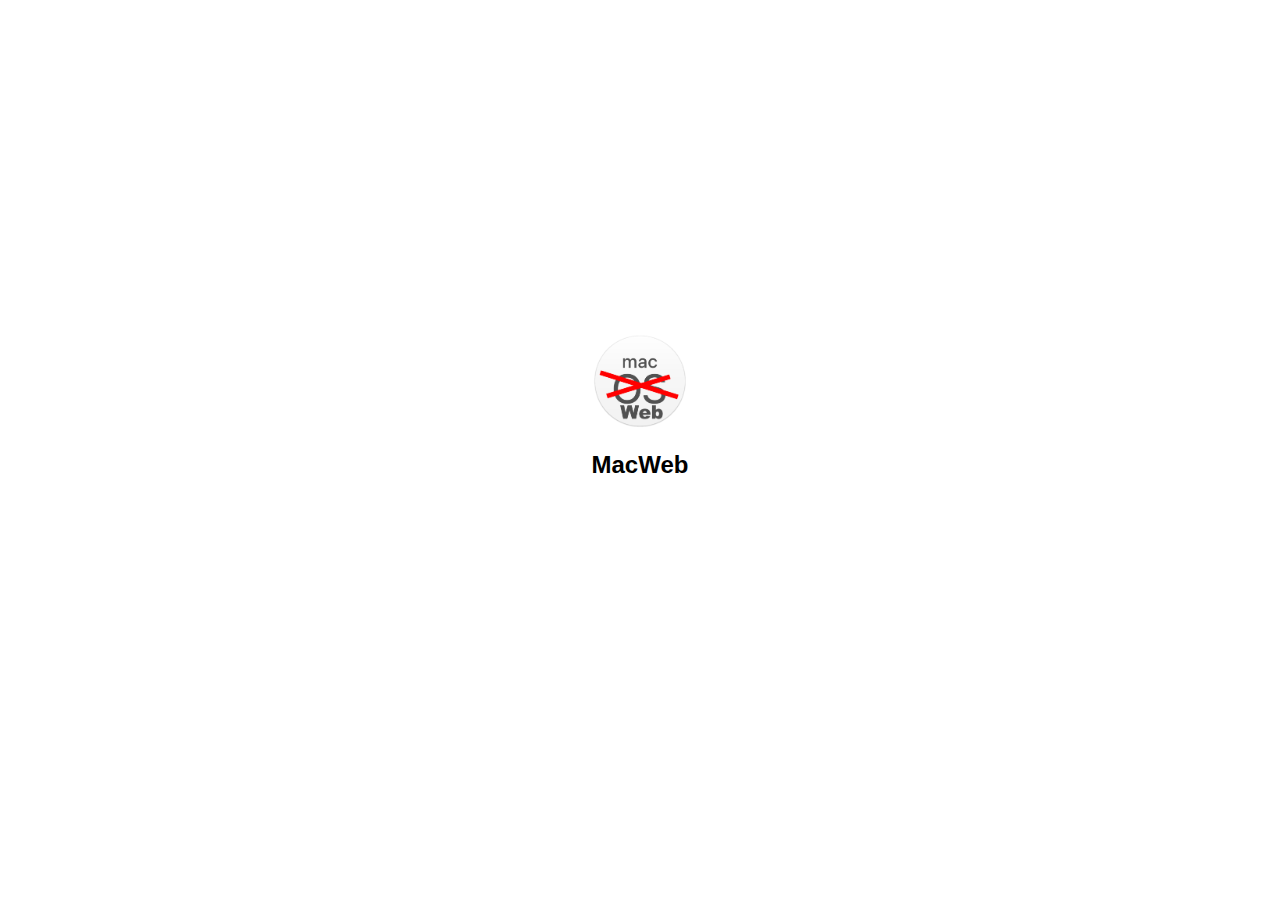
<file: index.html>
<!DOCTYPE html>
<html lang="fr">
<head>
    <meta charset="UTF-8">
    <meta name="viewport" content="width=device-width, initial-scale=1.0">
    <title>macOS Login</title>
    <link rel="stylesheet" href="styles.css">
</head>
<body>
    <div class="background">
        <div class="login-window">
            <div class="title-bar">

            </div>
            <div class="content">
                <div class="profile-picture"></div>
                <div class="title">MacWeb</div>
                <form action="Finder/finder.html" method="post">
                    <div class="input-field">
                        <input type="password" id="password" name="password" placeholder="Password">
                    </div>
                    <input type="submit" value="Login" class="button">
                </form>
            </div>
        </div>
    </div>
</body>
</html>
</file>
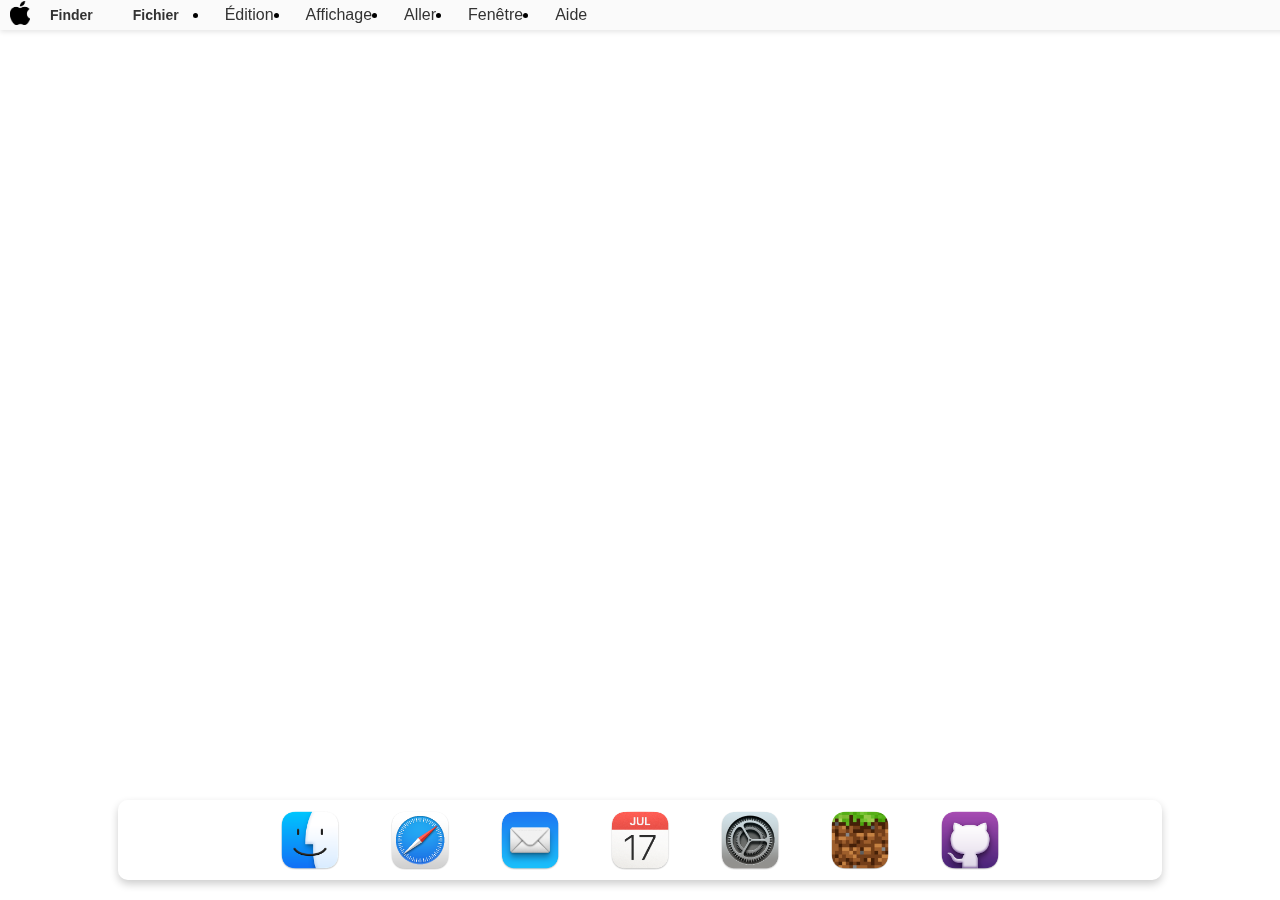
<file: Finder/finder.html>
<!DOCTYPE html>
<html lang="fr">
<head>
    <meta charset="UTF-8">
    <meta name="viewport" content="width=device-width, initial-scale=1.0">
    <title>macOS Desktop</title>
    <link rel="stylesheet" href="finder.css">
    <link rel="stylesheet" href="windwos.css">
    <script src="settings.js"></script>
    <link rel="stylesheet" href="settings.css">
    <link rel="stylesheet" href="gestion.css">

</head>

<body>
    <div class="top-bar">
        <div class="apple-menu">
            <img src="../img/logoappel.png" alt="Apple Logo" class="logo">
            <div class="apple-dropdown">
                <a href="#">About This Mac</a>
                <div class="divider"></div>
                <a href="#">System Preferences</a>
                <a href="#">App Store</a>
                <div class="divider"></div>
                <a href="#">Recent Items</a>
                <div class="divider"></div>
                <a href="#">Force Quit</a>
                <div class="divider"></div>
                <a href="#">Sleep</a>
                <a href="#">Restart</a>
                <a href="#">Shut Down</a>
                <div class="divider"></div>
                <a href="#">Lock Screen</a>
                <a href="../index.html">Log Out User</a>
            </div>
        </div>
        <div class="menu">
            <ul>
                <li class="dropdown">
                    <a href="#" class="dropbtn">Finder</a>
                    <div class="dropdown-content">
                        <a href="#">À propos de ce Mac</a>
                        <a href="#">Préférences Système...</a>
                        <a href="#">App Store...</a>
                        <div class="divider"></div>
                        <a href="#">Récents</a>
                        <a href="#" onclick="openFileManager()">Documents</a>
                        <a href="#">Téléchargements</a>
                        <a href="#">Applications</a>
                        <a href="#">Bureau</a>
                        <div class="divider"></div>
                        <a href="#">Forcer à quitter...</a>
                    </div>
                </li>
                <li class="dropdown">
                    <a href="#" class="dropbtn">Fichier</a>
                    <div class="dropdown-content">
                        <a href="#">Nouvelle fenêtre Finder</a>
                        <a href="#">Nouvel onglet Finder</a>
                        <a href="#" onclick="openFileManager()">Ouvrir</a>
                        <div class="divider"></div>
                        <a href="#">Fermer la fenêtre</a>
                    </div>
                </li>
                
                    </div>
                </li>
                <li class="dropdown">
                    <a href="#" class="dropbtn">Édition</a>
                    <div class="dropdown-content">
                        <a href="#">Annuler</a>
                        <a href="#">Rétablir</a>
                        <div class="divider"></div>
                        <a href="#">Couper</a>
                        <a href="#">Copier</a>
                        <a href="#">Coller</a>
                    </div>
                </li>
                <li class="dropdown">
                    <a href="#" class="dropbtn">Affichage</a>
                    <div class="dropdown-content">
                        <a href="#">Personnaliser la barre d’outils...</a>
                        <a href="#">Afficher les options de présentation</a>
                        <a href="#">Afficher la barre de chemin d’accès</a>
                        <a href="#">Afficher la barre d’état</a>
                    </div>
                </li>
                <li class="dropdown">
                    <a href="#" class="dropbtn">Aller</a>
                    <div class="dropdown-content">
                        <a href="#">Page d'accueil</a>
                        <a href="#">Documents</a>
                        <a href="#">Téléchargements</a>
                        <a href="#">Applications</a>
                        <a href="#">Bureau</a>
                    </div>
                </li>
                <li class="dropdown">
                    <a href="#" class="dropbtn">Fenêtre</a>
                    <div class="dropdown-content">
                        <a href="#">Réduire</a>
                        <a href="#">Zoom</a>
                        <a href="#">Tout ramener au front</a>
                    </div>
                </li>
                <li class="dropdown">
                    <a href="#" class="dropbtn">Aide</a>
                    <div class="dropdown-content">
                        <a href="#">Aide Mac</a>
                        <a href="#">Aide Finder</a>
                    </div>
                </li>
            </ul>
        </div>
    </div>


    <div class="dock">
        <div class="dock-icons">
            <img src="../img/finder.png" alt="Finder">
            <img src="../img/safarie.png" alt="Safari">
            <img src="../img/mail.png" alt="Mail">
            <img src="../img/calendier.png" alt="Calendar">
            <img src="../img/settings.png" alt="Settings" onclick="openSettingsWindow()">
            <img src="../img/mancraft.png" alt="Minecraft">
            <img src="../img/github.png" alt="github" onclick="redirectToGitHub()">

            <script>
                function redirectToGitHub() {
                    // Redirection vers la page GitHub
                    window.location.href = "https://github.com/SahranREAL";
                }
            </script>
            
            <!-- Ajoutez d'autres icônes du dock ici -->
        </div>
    </div>





<!-- Fenêtre simulant Safari sans connexion Internet -->
<div class="window" id="safari-window">
    <div class="window-header">
        <span class="close-button" onclick="closeWindow('safari-window')"></span>
        <span class="fullscreen-button" onclick="toggleFullscreen('safari-window')">
            <img src="../img/full.png" alt="Fullscreen" class="fullscreen-icon">
        </span>
        <span class="window-title">Safari</span>
    </div>
    <div class="window-content">
        <h1>Impossible d'établir une connexion Internet.</h1>
        <p>Veuillez vérifier votre connexion et réessayer.</p>
    </div>
</div>


<!-- Fenêtre Minecraft -->
<div class="window" id="minecraft-window">
    <div class="window-header">
        <span class="close-button" onclick="closeWindow('minecraft-window')"></span>
        <span class="fullscreen-button" onclick="toggleFullscreen('minecraft-window')">
            <img src="../img/full.png" alt="Fullscreen">
        </span>
        <span class="window-title">Minecraft</span>
    </div>
    <div class="window-content">
        <!-- Ajoutez une iframe pour charger le jeu Minecraft -->
        <iframe src="https://eaglercraft.com/mc/1.8.8/" frameborder="0" width="100%" height="100%"></iframe>
    </div>
</div>













<!-- Fenêtre des paramètres -->
<div class="window" id="settings-window">
    <div class="window-header">
        <img src="../img/close.png" alt="Image de croix" class="cross-image" onclick="closeWindow('settings-window')">
        <span class="window-title">Paramètres</span>
    </div>
    <div class="window-content">
        <!-- Contenu des paramètres -->
        <label for="username">Nom d'utilisateur:</label>
        <input type="text" id="username" name="username" placeholder="Entrez votre nom d'utilisateur">

        <label for="email">Adresse e-mail:</label>
        <input type="email" id="email" name="email" placeholder="Entrez votre adresse e-mail">

        <label for="notification">Notifications:</label>
        <select id="notification" name="notification">
            <option value="1">Activées</option>
            <option value="0">Désactivées</option>
        </select>

        <label for="theme">Thème:</label>
        <select id="theme" name="theme">
            <option value="light">Clair</option>
            <option value="dark">Sombre</option>
        </select>

        <button id="save-settings-btn">Enregistrer</button>
        <button id="close-settings-btn">Fermer</button>
    </div>
</div>










<script>
    // Sélectionnez toutes les icônes du dock
    const dockIcons = document.querySelectorAll('.dock-icons img');

// Parcourez chaque icône du dock
dockIcons.forEach((icon, index) => {
    // Ajoutez un écouteur d'événement de clic à chaque icône
    icon.addEventListener('click', () => {
        // Vérifiez si l'icône cliquée est Safari
        if (dockIcons[index].alt.toLowerCase() === 'safari') {
            // Affichez la fenêtre Safari (simulée)
            const safariWindow = document.getElementById('safari-window');
            safariWindow.style.display = 'block';
        } else if (dockIcons[index].alt.toLowerCase() === 'minecraft') {
            // Affichez la fenêtre Minecraft (simulée)
            const minecraftWindow = document.getElementById('minecraft-window');
            minecraftWindow.style.display = 'block';
        } else if (dockIcons[index].alt.toLowerCase() === 'settings') {
            // Affichez la fenêtre des paramètres
            openSettingsWindow();
            // Sélectionnez la fenêtre des paramètres et appliquez la fonction pour la rendre déplaçable
const settingsWindow = document.getElementById('settings-window');
makeWindowDraggable(settingsWindow);

        }
    });
});

// Définition de la fonction pour ouvrir la fenêtre des paramètres
function openSettingsWindow() {
    const settingsWindow = document.getElementById('settings-window');
    settingsWindow.style.display = 'block';
}

    // Fonction pour fermer la fenêtre
    function closeWindow(windowId) {
        const windowElement = document.getElementById(windowId);
        windowElement.style.display = 'none';
    }

    // Fonction pour rendre une fenêtre déplaçable
    function makeWindowDraggable(windowElement) {
        const header = windowElement.querySelector('.window-header');
        let offsetX, offsetY;

        // Fonction de gestionnaire d'événement pour le clic initial
        function onMouseDown(event) {
            offsetX = event.clientX - windowElement.getBoundingClientRect().left;
            offsetY = event.clientY - windowElement.getBoundingClientRect().top;

            // Ajouter des gestionnaires d'événements pour le déplacement de la souris et le relâchement de la souris
            document.addEventListener('mousemove', onMouseMove);
            document.addEventListener('mouseup', onMouseUp);
        }

        // Fonction de gestionnaire d'événement pour le déplacement de la souris
        function onMouseMove(event) {
            windowElement.style.left = event.clientX - offsetX + 'px';
            windowElement.style.top = event.clientY - offsetY + 'px';
        }

        // Fonction de gestionnaire d'événement pour le relâchement de la souris
        function onMouseUp() {
            // Supprimer les gestionnaires d'événements de la souris
            document.removeEventListener('mousemove', onMouseMove);
            document.removeEventListener('mouseup', onMouseUp);
        }

        // Ajouter un gestionnaire d'événements pour le clic initial sur l'en-tête de la fenêtre
        header.addEventListener('mousedown', onMouseDown);
    }

    // Sélectionnez la fenêtre Safari et appliquez la fonction pour la rendre déplaçable
    const safariWindow = document.getElementById('safari-window');
    makeWindowDraggable(safariWindow);

    // Sélectionnez la fenêtre de Minecraft et appliquez la fonction pour la rendre déplaçable
    const minecraftWindow = document.getElementById('minecraft-window');
    makeWindowDraggable(minecraftWindow);

    // Sélectionnez la fenêtre de l'application et appliquez la fonction pour la rendre déplaçable
    const appWindow = document.getElementById('app-window');
    makeWindowDraggable(appWindow);

    // Sélectionnez la fenêtre des paramètres et appliquez la fonction pour la rendre déplaçable
const settingsWindow = document.getElementById('settings-window');
makeWindowDraggable(settingsWindow);



// Fonction pour basculer entre le mode plein écran de la fenêtre et le mode normal
function toggleFullscreen(windowId) {
    const windowElement = document.getElementById(windowId);
    const contentElement = windowElement.querySelector('.window-content');
    const iframeElement = contentElement.querySelector('iframe');

    if (!windowElement.classList.contains('fullscreen')) {
        // Si la fenêtre n'est pas déjà en mode plein écran
        windowElement.classList.add('fullscreen'); // Ajouter la classe pour rendre la fenêtre plein écran
        
        // Demander au navigateur de passer en mode plein écran pour la fenêtre
        if (windowElement.requestFullscreen) {
            windowElement.requestFullscreen();
        } else if (windowElement.webkitRequestFullscreen) { /* Safari */
            windowElement.webkitRequestFullscreen();
        } else if (windowElement.msRequestFullscreen) { /* IE11 */
            windowElement.msRequestFullscreen();
        }
        
        // Ajuster la taille de l'iframe pour remplir l'écran
        resizeIframe(iframeElement);
    } else {
        // Si la fenêtre est déjà en mode plein écran, la ramener au mode normal
        if (document.exitFullscreen) {
            document.exitFullscreen();
        } else if (document.webkitExitFullscreen) { /* Safari */
            document.webkitExitFullscreen();
        } else if (document.msExitFullscreen) { /* IE11 */
            document.msExitFullscreen();
        }
        windowElement.classList.remove('fullscreen'); // Supprimer la classe pour revenir au mode normal
        // Réinitialiser la taille de l'iframe
        iframeElement.style.width = 'auto';
        iframeElement.style.height = 'auto';
    }
}

// Fonction pour basculer entre le mode plein écran de la fenêtre et le mode normal
function toggleFullscreen(windowId) {
    const windowElement = document.getElementById(windowId);
    const contentElement = windowElement.querySelector('.window-content');
    const iframeElement = contentElement.querySelector('iframe');

    if (!windowElement.classList.contains('fullscreen')) {
        // Si la fenêtre n'est pas déjà en mode plein écran
        windowElement.classList.add('fullscreen'); // Ajouter la classe pour rendre la fenêtre plein écran
        
        // Demander au navigateur de passer en mode plein écran pour la fenêtre
        if (windowElement.requestFullscreen) {
            windowElement.requestFullscreen();
        } else if (windowElement.webkitRequestFullscreen) { /* Safari */
            windowElement.webkitRequestFullscreen();
        } else if (windowElement.msRequestFullscreen) { /* IE11 */
            windowElement.msRequestFullscreen();
        }
        
        // Ajuster la taille et centrer l'iframe pour remplir l'écran
        resizeAndCenterIframe(iframeElement);
    } else {
        // Si la fenêtre est déjà en mode plein écran, la ramener au mode normal
        if (document.exitFullscreen) {
            document.exitFullscreen();
        } else if (document.webkitExitFullscreen) { /* Safari */
            document.webkitExitFullscreen();
        } else if (document.msExitFullscreen) { /* IE11 */
            document.msExitFullscreen();
        }
        windowElement.classList.remove('fullscreen'); // Supprimer la classe pour revenir au mode normal
        // Réinitialiser la taille de l'iframe
        iframeElement.style.width = 'auto';
        iframeElement.style.height = 'auto';
    }
}

// Fonction pour ajuster la taille et centrer l'iframe pour remplir l'écran
function resizeAndCenterIframe(iframe) {
    if (iframe) {
        // Récupérer la taille de l'écran
        const screenWidth = window.innerWidth;
        const screenHeight = window.innerHeight;
        
        // Appliquer la taille de l'écran à l'iframe
        iframe.style.width = screenWidth + 'px';
        iframe.style.height = screenHeight + 'px';
        
        // Centrer l'iframe
        iframe.style.position = 'absolute';
        iframe.style.left = '50%';
        iframe.style.top = '50%';
        iframe.style.transform = 'translate(-50%, -50%)';
    }
}



// Ajouter un écouteur d'événement pour le changement de taille de la fenêtre
window.addEventListener('resize', function() {
    const fullscreenWindow = document.querySelector('.window.fullscreen');
    if (fullscreenWindow) {
        const iframeElement = fullscreenWindow.querySelector('.window-content iframe');
        resizeAndCenterIframe(iframeElement);
    }
});

function openFileManager() {
    window.open('chemin/vers/le/gestionnaire/de/fichiers', '_blank', 'width=800,height=600');
}





</script>

<div class="window" id="file-manager-window">
    <div class="window-header" onmousedown="startDragging(event)">
        <span class="close-button" onclick="closeFileManagerWindow()">&#10006;</span>
        <span class="window-title">Gestionnaire de fichiers</span>
    </div>
    <div class="window-content">
        <div class="file-explorer">
            <div class="sidebar">
                <h3>Catégories :</h3>
                <ul>
                    <li><a href="#" class="active">Documents</a></li>
                    <li><a href="#">Téléchargements</a></li>
                    <li><a href="#">Images</a></li>
                    <li><a href="#">Vidéos</a></li>
                </ul>
            </div>
            <div class="main-content">
                <div class="file-list">
                    <div class="file-item">
                        <div class="file-name">Minecraft.exe</div>
                        <div class="file-size">1GIB</div>
                        <div class="file-date">2024-06-05</div>
                    </div>
                    <div class="file-item">
                        <div class="file-name">Facture.pdf</div>
                        <div class="file-size">20KB</div>
                        <div class="file-date">2024-06-06</div>
                    </div>
                </div>
            </div>
        </div>
    </div>
</div>






<script>
function openFileManager() {
    const fileManagerWindow = document.getElementById('file-manager-window');
    fileManagerWindow.style.display = 'block';
}

function closeFileManagerWindow() {
    const fileManagerWindow = document.getElementById('file-manager-window');
    fileManagerWindow.style.display = 'none';
}

let isDragging = false;
let offsetX, offsetY;

function startDragging(event) {
    const windowElement = event.target.closest('.window');
    if (windowElement && !event.target.classList.contains('close-button') && !event.target.classList.contains('fullscreen-button')) {
        isDragging = true;
        windowElement.classList.add('active');
        offsetX = event.clientX - windowElement.getBoundingClientRect().left;
        offsetY = event.clientY - windowElement.getBoundingClientRect().top;
        document.addEventListener('mousemove', dragWindow);
        document.addEventListener('mouseup', stopDragging);
    }
}

function dragWindow(event) {
    if (isDragging) {
        const windowElement = document.querySelector('.window.active');
        windowElement.style.left = event.clientX - offsetX + 'px';
        windowElement.style.top = event.clientY - offsetY + 'px';
    }
}

function stopDragging() {
    isDragging = false;
    const activeWindow = document.querySelector('.window.active');
    if (activeWindow) {
        activeWindow.classList.remove('active');
    }
    document.removeEventListener('mousemove', dragWindow);
    document.removeEventListener('mouseup', stopDragging);
}

</script>
</file>
<file: styles.css>
body {
    font-family: Arial, sans-serif;
    margin: 0;
    padding: 0;
}

.background {
    background-image: url('https://i.pinimg.com/originals/23/49/e1/2349e123336cbef29a9b5c4b12f47b14.jpg');
    background-size: cover;
    height: 100vh;
    display: flex;
    justify-content: center;
    align-items: center;
}

.login-window {
    width: 300px;
    border-radius: 20px;
    padding: 20px;}

.title-bar {
    background-color: #f0f0f000;
    color: #333;
    padding: 8px;
    border-top-left-radius: 20px;
    border-top-right-radius: 20px;
}

.title {
    font-weight: bold;
    text-align: center;
    font-size: 24px;
    margin-bottom: 20px;
}

.content {
    text-align: center;
}

.profile-picture {
    width: 100px;
    height: 100px;
    background-image: url('img/user.png');
    background-size: cover;
    background-position: center;
    border-radius: 50%;
    margin: 0 auto 20px;
}

.input-field {
    position: relative;
    margin-bottom: 20px;
}

.input-field input {
    width: calc(100% - 40px);
    padding: 8px;
    border: none;
    border-radius: 20px;
    background-color: rgba(255, 255, 255, 0.5);
}

.input-field input::placeholder {
    color: transparent; /* Rend le texte de l'placeholder transparent */
}

.button {
    width: 100%;
    padding: 10px;
    background-color: #ffffff66;
    color: rgb(255, 255, 255);
    border: none;
    border-radius: 20px;
    cursor: pointer;
}

.button:hover {
    background-color: #00000047;
}
</file>
<file: Finder/finder.css>
body {
    font-family: Arial, sans-serif;
    margin: 0;
    padding: 0;
    background-image: url('https://i.pinimg.com/originals/23/49/e1/2349e123336cbef29a9b5c4b12f47b14.jpg');
    background-size: cover;
    height: 100vh;
    display: flex;
    flex-direction: column;
    overflow: hidden;
    user-select: none; /* Empêche la sélection de texte sur la page */
    -webkit-user-select: none; /* Pour les navigateurs basés sur WebKit (comme Safari) */
}


.top-bar {
    background-color: rgba(240, 240, 240, 0.3); /* Couleur de la barre supérieure avec transparence */
    backdrop-filter: blur(10px); /* Effet de flou */
    height: 30px; /* Hauteur de la barre supérieure */
    width: 100%; /* Largeur maximale */
    display: flex; /* Utilisation de flexbox pour aligner les éléments */
    justify-content: flex-start; /* Alignement des éléments sur la gauche */
    align-items: center; /* Alignement vertical des éléments au centre */
    padding-left: 10px; /* Marge à gauche pour l'icône du Finder */
    box-shadow: 0 2px 5px rgba(0, 0, 0, 0.1); /* Ombre légère pour la profondeur */
    position: fixed; /* Fixe la top-bar en haut de la page */
    top: 0; /* Aligne en haut de la page */
    z-index: 10; /* S'assure que la top-bar reste au-dessus des autres éléments */
}

.top-bar .logo {
    width: 20px; /* Taille de l'icône du Finder */
    height: auto;
    margin-right: 10px; /* Marge à droite pour l'espacement entre l'icône et le texte */
}

/* Style pour les menus de la top bar */
.menu ul {
    list-style-type: none;
    margin: 0;
    padding: 0;
    display: flex; /* Alignement horizontal des éléments */
}

.menu ul li {
    margin-right: 20px; /* Espacement entre les éléments de menu */
    position: relative; /* Pour positionner les menus déroulants */
}

.menu ul li a {
    text-decoration: none;
    color: #333; /* Couleur du texte */
    font-size: 14px; /* Taille du texte */
    font-weight: bold;
    padding: 5px 10px; /* Espacement interne des liens */
    display: block; /* Pour que tout le lien soit cliquable */
}

/* Style pour les menus déroulants */
.dropdown-content {
    display: none;
    position: absolute;
    background-color: rgba(240, 240, 240, 0.303); /* Couleur de fond avec transparence */
    backdrop-filter: blur(10px); /* Effet de flou */
    min-width: 200px;
    box-shadow: 0 8px 16px 0 rgba(0, 0, 0, 0.2); /* Ombre légère */
    z-index: 1;
    border-radius: 0 0 10px 10px; /* Coins arrondis uniquement en bas */
    padding: 10px 0; /* Espacement interne */
}

.dropdown-content a {
    color: #333; /* Couleur du texte */
    padding: 8px 16px;
    text-decoration: none;
    display: block;
}

.dropdown-content a:hover {
    background-color: #007bff; /* Couleur de survol */
    color: white; /* Couleur du texte en survol */
}

.dropdown:hover .dropdown-content {
    display: block;
}

/* Style pour le bouton principal des menus déroulants */
.dropbtn {
    color: #333; /* Couleur du texte */
    padding: 12px 16px;
    text-decoration: none;
    display: inline-block;
}

.dropbtn:hover {
    background-color: rgba(255, 255, 255, 0.5); /* Couleur de survol */
}


.dropdown:hover .dropdown-content {
    display: block;
}

/* Style pour le bouton principal des menus déroulants */
.dropbtn {
    color: #333; /* Couleur du texte */
    padding: 12px 16px;
    text-decoration: none;
    display: inline-block;
}

.dropbtn:hover {
    background-color: rgba(255, 255, 255, 0.5); /* Couleur de survol */
}

/* Style pour le dock */
.dock {
    background-color: rgba(255, 255, 255, 0.3); /* Couleur de fond du dock avec transparence */
    backdrop-filter: blur(10px); /* Effet de flou */
    height: 60px; /* Hauteur du dock */
    width: 80%; /* Largeur maximale */
    display: flex; /* Utilisation de flexbox pour aligner les icônes */
    justify-content: center; /* Alignement des icônes horizontalement au centre */
    align-items: center; /* Alignement des icônes verticalement au centre */
    position: fixed; /* Position fixe pour rester en bas de la page */
    bottom: 20px; /* Alignement en bas de la page avec un peu de marge */
    left: 50%; /* Positionner au centre horizontalement */
    transform: translateX(-50%); /* Centrer le dock horizontalement */
    border-radius: 10px; /* Coins arrondis */
    box-shadow: 0 4px 8px rgba(0, 0, 0, 0.2); /* Ombre pour la profondeur */
    padding: 10px; /* Espacement interne */
}

.dock-icons {
    display: flex; /* Utilisation de flexbox pour aligner les icônes */
    justify-content: center; /* Alignement des icônes horizontalement au centre */
    align-items: center; /* Alignement des icônes verticalement au centre */
}

.dock-icons img {
    width: 40px; /* Taille des icônes du dock */
    height: auto; /* Hauteur automatique pour conserver les proportions */
    margin: 0 10px; /* Marge entre les icônes */
    transition: transform 0.3s; /* Transition pour l'effet de zoom */
}

.dock-icons img:hover {
    transform: scale(1.5); /* Effet de zoom au survol */
}

/* Style pour les diviseurs dans les menus */
.divider {
    height: 1px;
    background-color: #ccc;
    margin: 5px 0;
}

/* Style pour le menu Apple */
.apple-menu {
    position: relative; /* Position relative pour positionner le menu déroulant */
}

.logo {
    width: 20px; /* Taille de l'icône Apple */
    height: auto;
    margin-right: 10px; /* Espacement avec le texte */
}

.apple-dropdown {
    display: none; /* Par défaut, le menu déroulant est caché */
    position: absolute; /* Position absolue pour le placer sous l'icône Apple */
    top: 30px; /* Décalage vers le bas par rapport à l'icône Apple */
    left: 0; /* Alignement à gauche de l'icône Apple */
    background-color: rgba(240, 240, 240, 0.303); /* Couleur de fond avec transparence */
    backdrop-filter: blur(10px); /* Effet de flou */
    min-width: 200px;
    box-shadow: 0 8px 16px 0 rgba(0, 0, 0, 0.2); /* Ombre légère */
    z-index: 1;
    border-radius: 0 0 10px 10px; /* Coins arrondis uniquement en bas */
    padding: 10px 0; /* Espacement interne */
}

.apple-menu:hover .apple-dropdown {
    display: block; /* Afficher le menu déroulant au survol de l'icône Apple */
}

.apple-dropdown a {
    color: #333; /* Couleur du texte */
    padding: 8px 16px;
    text-decoration: none;
    display: block;
    font-size: 14px; /* Taille du texte */
    font-weight: bold; /* Gras */
}

.apple-dropdown a:hover {
    background-color: #007bff; /* Couleur de survol */
    color: white; /* Couleur du texte en survol */
}

.dock-icons img {
    width: 70px; /* Augmentez la largeur des icônes */
    height: auto; /* Hauteur automatique pour conserver les proportions */
    margin: 0 20px; /* Marge entre les icônes */
    transition: transform 0.3s; /* Transition pour l'effet de zoom */
    border-radius: 10px; /* Coins arrondis */
}


#settings-window {
    width: 400px;
    background-color: #f4f4f4;
    border: 1px solid #ccc;
    border-radius: 5px;
    box-shadow: 0 2px 4px rgba(0, 0, 0, 0.1);
}

#settings-window .window-header {
    background-color: #007AFF;
    color: #fff;
    padding: 10px;
    border-top-left-radius: 5px;
    border-top-right-radius: 5px;
}

#settings-window .window-header .window-title {
    font-weight: bold;
}

#settings-window .window-content {
    padding: 20px;
}

#settings-window .window-content h1 {
    color: #007AFF;
}

#settings-window .window-content p {
    color: #333;
}

.cross-image {
    width: 20px; /* Ajustez la largeur de l'image selon vos besoins */
    height: 20px; /* Ajustez la hauteur de l'image selon vos besoins */
}

.window {
    cursor: default;
}

.window.active {
    cursor: -webkit-grabbing;
}

.window-header {
    cursor: -webkit-grab;
}
</file>
<file: Finder/windwos.css>
/* Style pour la fenêtre macOS */
.window {
    position: fixed;
    top: 50%; /* Alignement vertical au milieu */
    left: 50%; /* Alignement horizontal au milieu */
    transform: translate(-50%, -50%); /* Déplacement pour centrer */
    background-color: #f7f7f7; /* Couleur de fond de la fenêtre */
    border: 1px solid #ccc; /* Bordure légère */
    width: 500px; /* Largeur de la fenêtre */
    max-width: 80%; /* Largeur maximale de la fenêtre */
    border-radius: 10px; /* Coins arrondis */
    box-shadow: 0 4px 8px rgba(0, 0, 0, 0.1); /* Ombre légère */
    z-index: 100; /* Pour s'assurer que la fenêtre est au-dessus des autres éléments */
    display: none; /* Par défaut, la fenêtre est cachée */
    user-select: none; /* Empêche la sélection du contenu */
    -webkit-user-select: none; /* Pour les navigateurs basés sur WebKit (comme Safari) */
}

/* Style pour le titre de la fenêtre */
.window-header {
    background-color: #f0f0f0; /* Couleur de fond de l'en-tête */
    padding: 10px; /* Espacement interne */
    border-bottom: 1px solid #ccc; /* Bordure inférieure légère */
    border-radius: 10px 10px 0 0; /* Coins arrondis uniquement en haut */
}

.window-title {
    font-size: 18px; /* Taille du titre de la fenêtre */
    margin: 0; /* Supprimer les marges par défaut */
    color: #333; /* Couleur du texte */
}

/* Style pour le contenu de la fenêtre */
.window-content {
    padding: 20px; /* Espacement interne du contenu */
}

/* Style pour le bouton de fermeture de la fenêtre */
.close-button {
    position: absolute;
    top: 10px;
    right: 10px;
    width: 30px;
    height: 30px;
    cursor: pointer;
    background-image: url('../img/close.png'); /* Icône de fermeture */
    background-size: cover;
}

.close-button:hover {
    opacity: 0.7;
}

/* Style pour mettre la fenêtre en plein écran */
.fullscreen {
    position: fixed;
    top: 0;
    left: 0;
    width: 100%;
    height: 100%;
    z-index: 9999;
}

/* Styles pour la fenêtre, l'en-tête et le contenu */
/* Ajoutez vos styles personnalisés ici */

/* Style pour l'icône de basculement en mode plein écran */
.fullscreen-button {
    position: absolute;
    top: 10px;
    left: 10px;
    width: 30px;
    height: 30px;
    cursor: pointer;
}

/* Style pour l'image de l'icône de basculement en mode plein écran */
.fullscreen-button img {
    width: 100%;
    height: 100%;
    object-fit: cover;
}

/* Style pour rendre l'icône de basculement en mode plein écran légèrement transparente au survol */
.fullscreen-button:hover {
    opacity: 0.7;
}

/* Styles pour le bouton de fermeture de la fenêtre */
.close-button {
    position: absolute;
    top: 5px;
    left: 10px;
    width: 20px;
    height: 20px;
    cursor: pointer;
    background-image: url('../img/close.png');
    background-size: cover;
}

/* Styles pour l'icône de basculement en mode plein écran */
.fullscreen-button {
    position: absolute;
    top: 5px;
    left: 35px; /* Ajustement de la position */
    width: 20px;
    height: 20px;
    cursor: pointer;
}

/* Style pour le titre de la fenêtre */
.window-title {
    position: absolute;
    top: 5px;
    left: 60px; /* Ajustement de la position */
    right: 60px; /* Ajustement de la position */
    font-size: 18px;
    margin: 0;
    color: #333;
    text-align: center;
}


/* Style pour mettre la fenêtre en plein écran */
.fullscreen {
    position: fixed;
    top: 0;
    left: 0;
    width: 100vw; /* Modifier la largeur pour qu'elle occupe toute la largeur de la fenêtre */
    height: 100vh; /* Modifier la hauteur pour qu'elle occupe toute la hauteur de la fenêtre */
    z-index: 9999;
}

/* Style pour l'iframe en mode plein écran */
.window-content iframe.fullscreen {
    width: 100%;
    height: 100%;
}
</file>
<file: Finder/settings.css>
/* Styles pour la fenêtre des paramètres */
#settings-window {
    display: none;
    position: absolute;
    top: 50%;
    left: 50%;
    transform: translate(-50%, -50%);
    width: 600px;
    max-width: 90%;
    height: auto;
    background-color: #f5f5f5;
    border: 1px solid #ccc;
    border-radius: 10px;
    box-shadow: 0 0 10px rgba(0, 0, 0, 0.1);
    z-index: 1000;
    font-family: Arial, sans-serif;
}

#settings-window .window-header {
    background-color: #eee;
    padding: 10px 20px;
    border-top-left-radius: 10px;
    border-top-right-radius: 10px;
    cursor: move;
}

#settings-window .window-title {
    font-size: 20px;
    font-weight: bold;
}

#settings-window .window-content {
    padding: 20px;
}

#settings-window label {
    display: block;
    margin-bottom: 10px;
    font-weight: bold;
}

#settings-window input[type="text"],
#settings-window input[type="email"],
#settings-window select {
    width: calc(100% - 40px);
    padding: 8px;
    margin-bottom: 15px;
    border: 1px solid #ccc;
    border-radius: 4px;
}

#settings-window button {
    padding: 10px 20px;
    background-color: #007bff;
    color: #fff;
    border: none;
    border-radius: 4px;
    cursor: pointer;
}

#settings-window button:hover {
    background-color: #0056b3;
}
</file>
<file: Finder/gestion.css>
.window {
    position: absolute;
    top: 50%;
    left: 50%;
    transform: translate(-50%, -50%);
    background-color: #f5f5f5;
    border: 1px solid #ccc;
    border-radius: 8px;
    width: 600px; /* Largeur augmentée à 600px */
    z-index: 1000;
    display: none;
    box-shadow: 0 4px 8px rgba(0, 0, 0, 0.1);
    font-family: Arial, sans-serif;
}

.window-header {
    background-color: #eee;
    padding: 8px 12px;
    border-top-left-radius: 8px;
    border-top-right-radius: 8px;
    cursor: move;
    display: flex;
    justify-content: space-between;
    align-items: center;
}

.window-title {
    font-size: 14px;
    font-weight: bold;
    color: #333;
}

.close-button {
    cursor: pointer;
}

.close-button:hover {
    color: #f00;
}

.window-content {
    padding: 20px;
}

.file-explorer {
    display: flex;
}

.sidebar {
    width: 120px;
    padding-right: 20px;
}

.sidebar h3 {
    font-size: 12px;
    font-weight: bold;
    margin-bottom: 10px;
    color: #666;
}

.sidebar ul {
    list-style-type: none;
    padding: 0;
}

.sidebar ul li {
    margin-bottom: 10px;
}

.sidebar ul li a {
    display: block;
    color: #333;
    text-decoration: none;
}

.sidebar ul li a.active {
    font-weight: bold;
}

.main-content {
    flex: 1;
}

.file-list {
    display: flex;
    flex-direction: column;
}

.file-item {
    display: flex;
    align-items: center;
    border-bottom: 1px solid #ccc;
    padding: 8px 0;
}

.file-item:hover {
    background-color: #f0f0f0;
}

.file-item div {
    flex: 1;
    padding: 0 10px;
    overflow: hidden;
    white-space: nowrap;
    text-overflow: ellipsis;
}

.file-name {
    flex: 2;
    font-weight: bold;
}

.file-size, .file-date {
    flex: 1;
    text-align: center;
}
</file>
